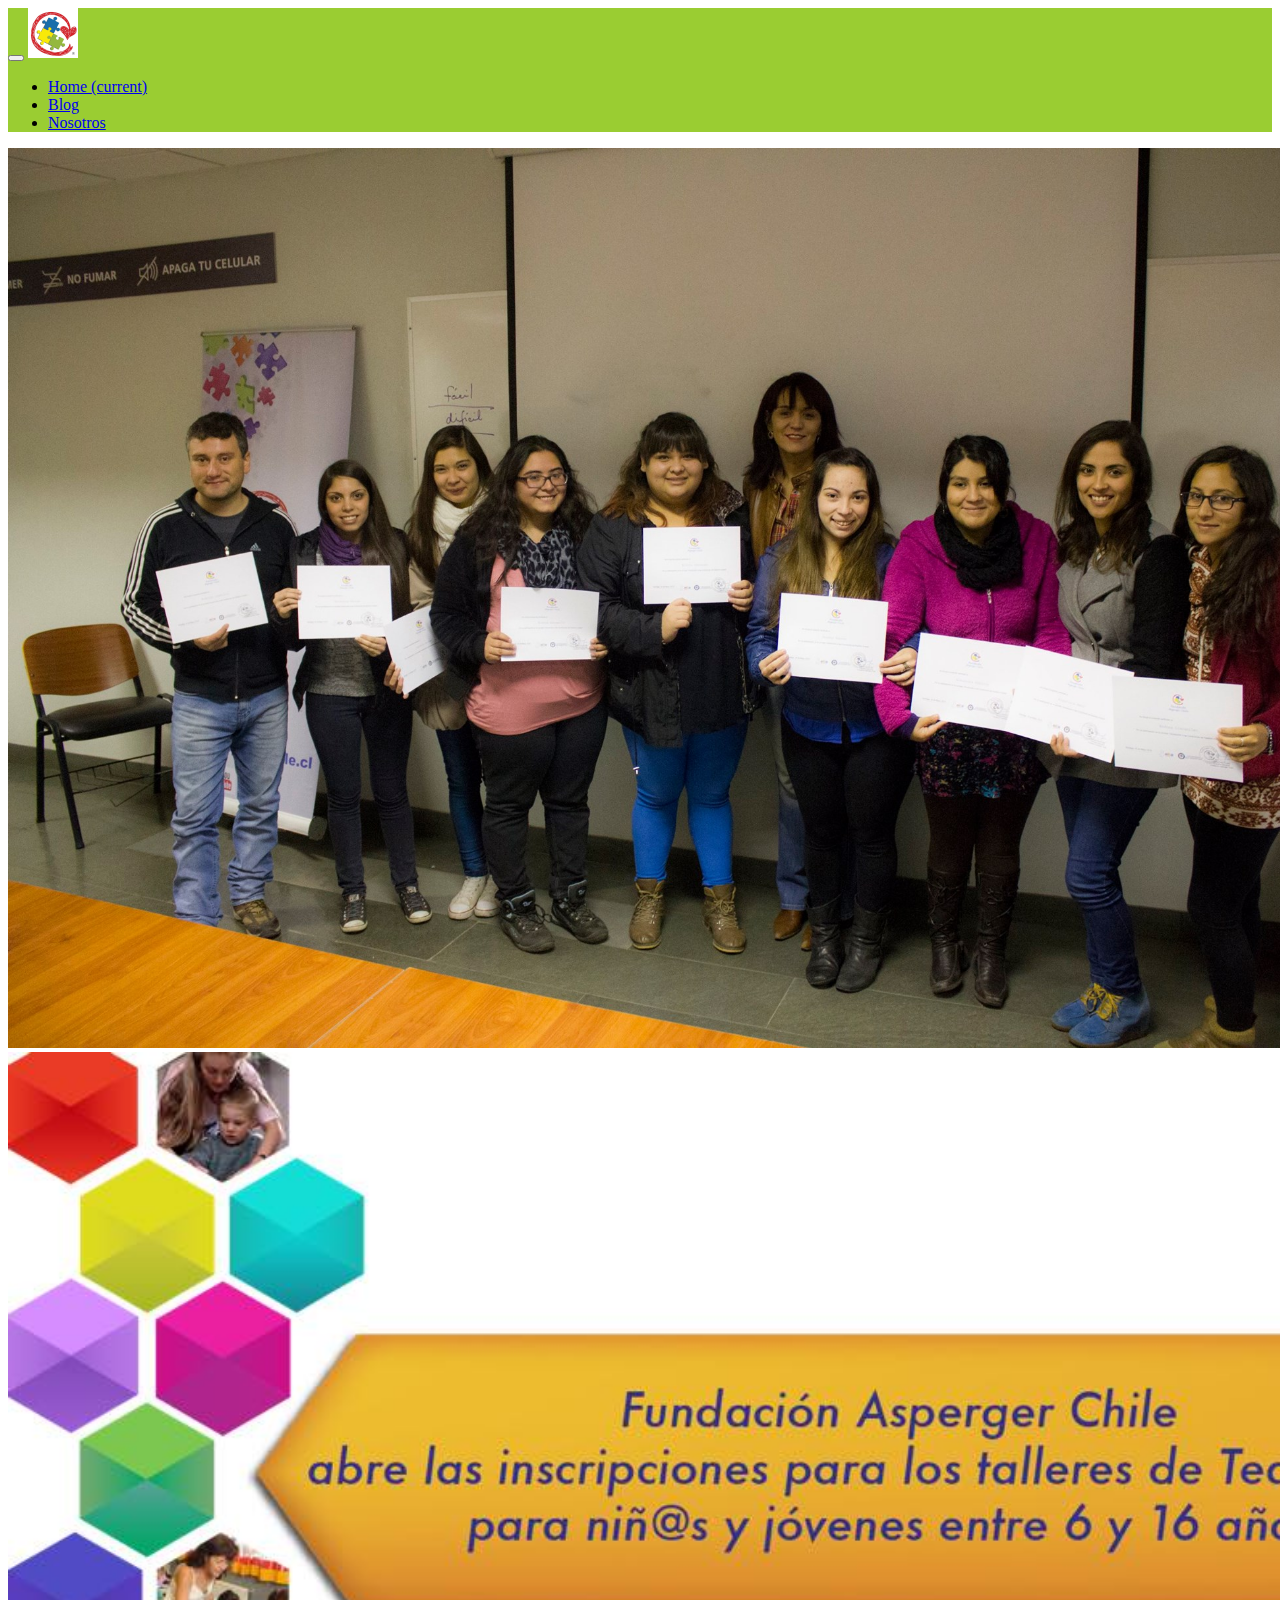
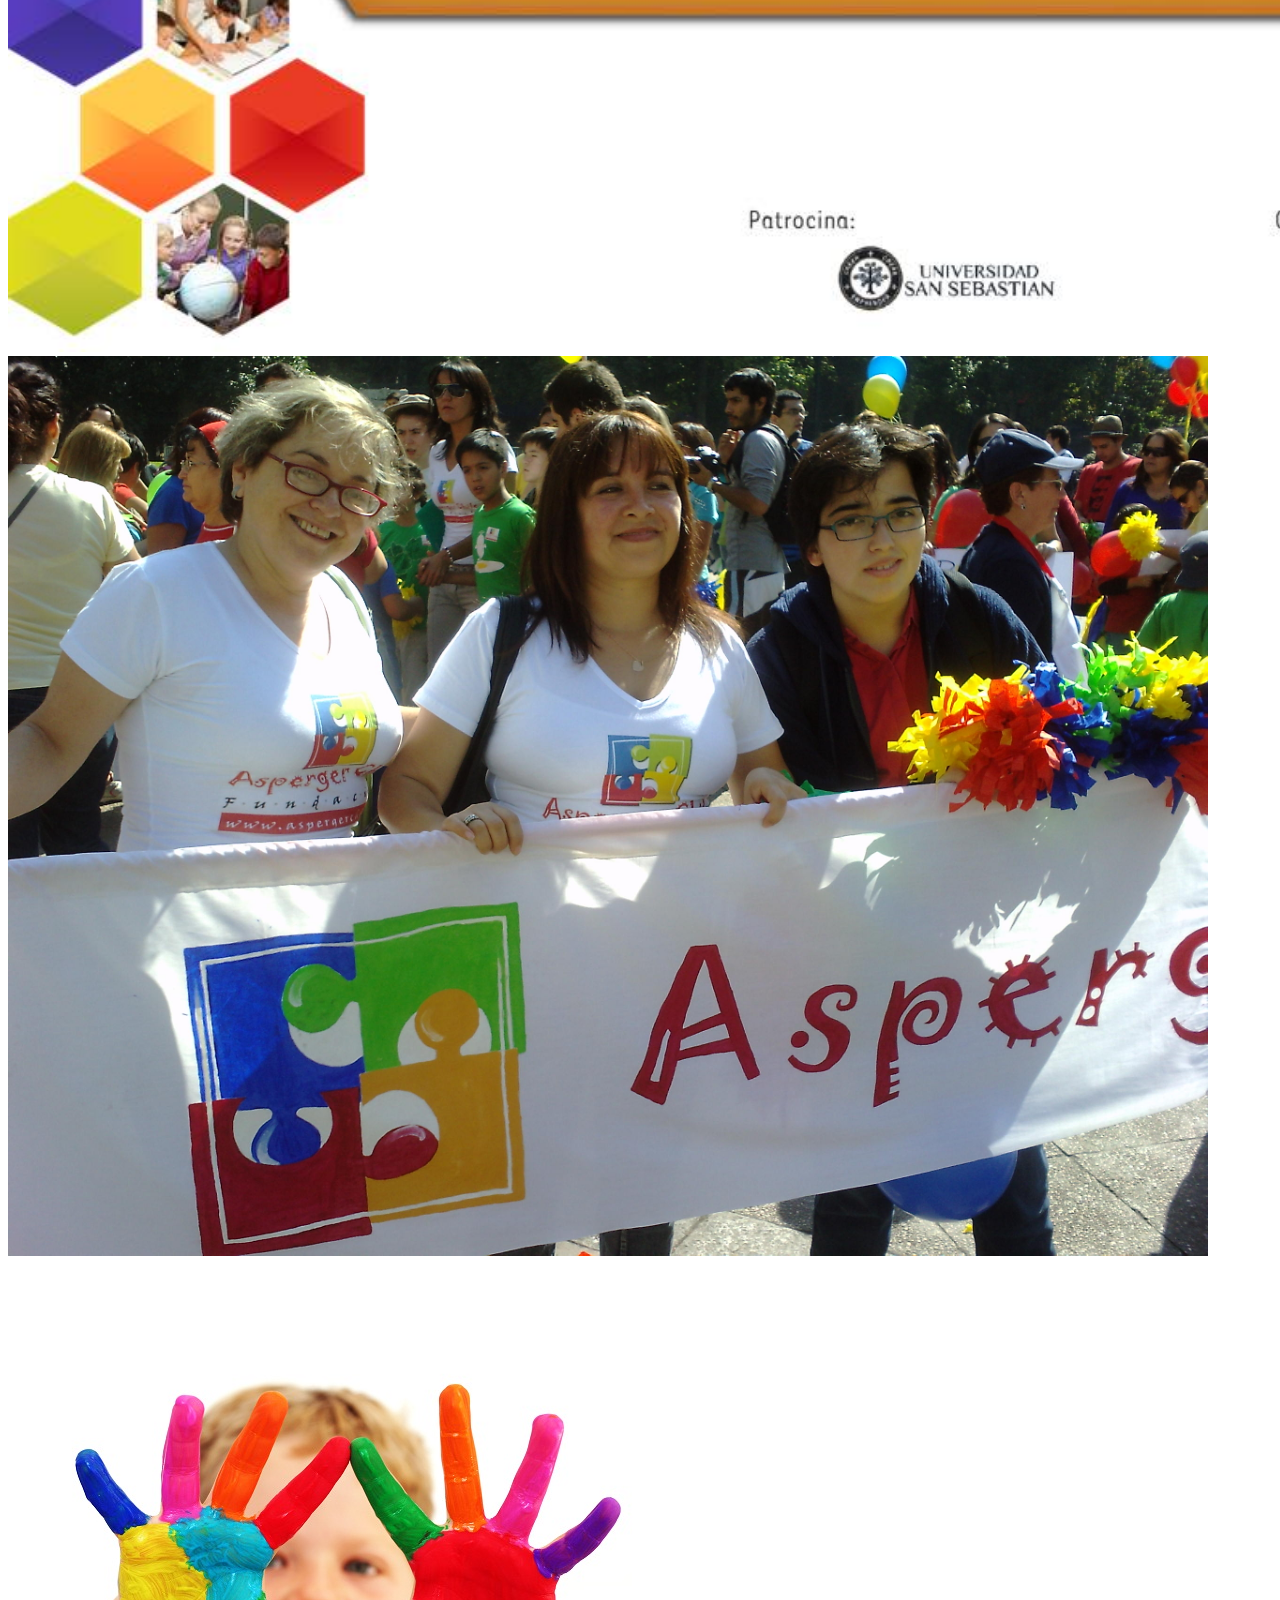
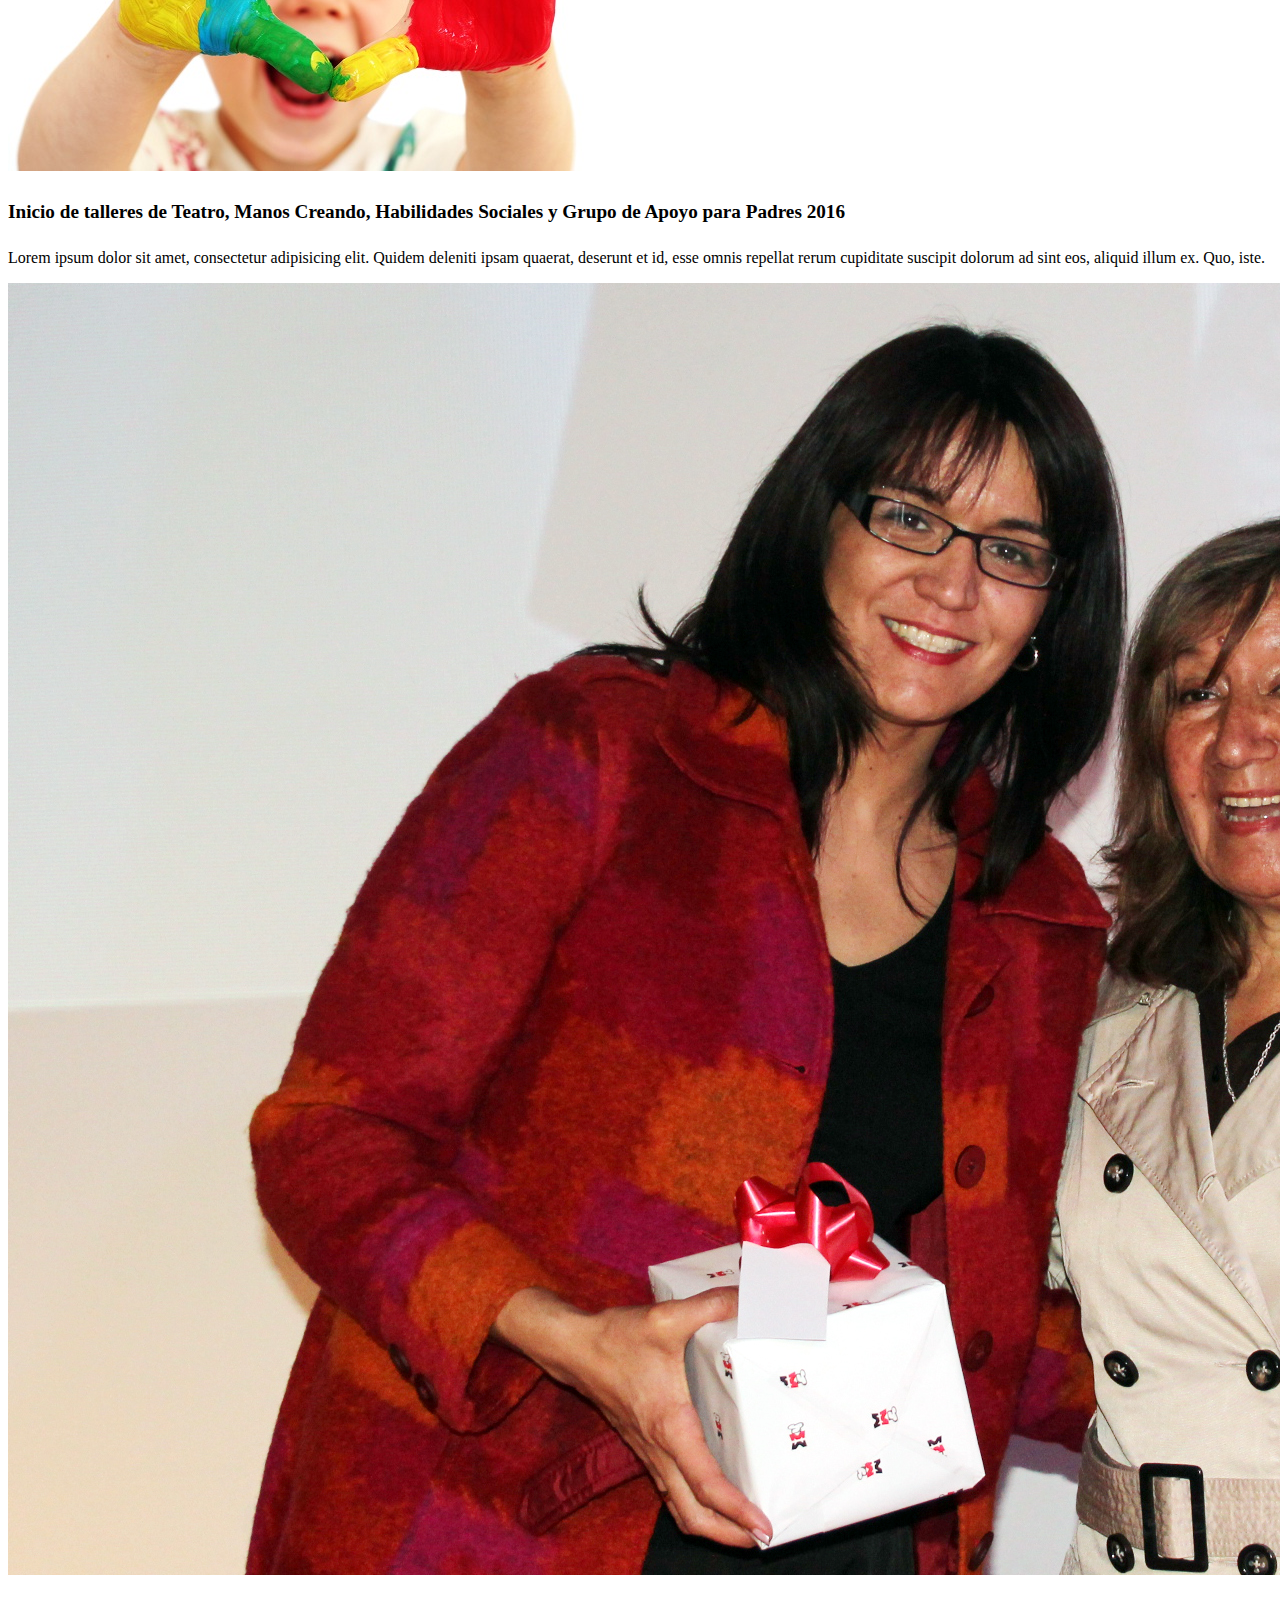
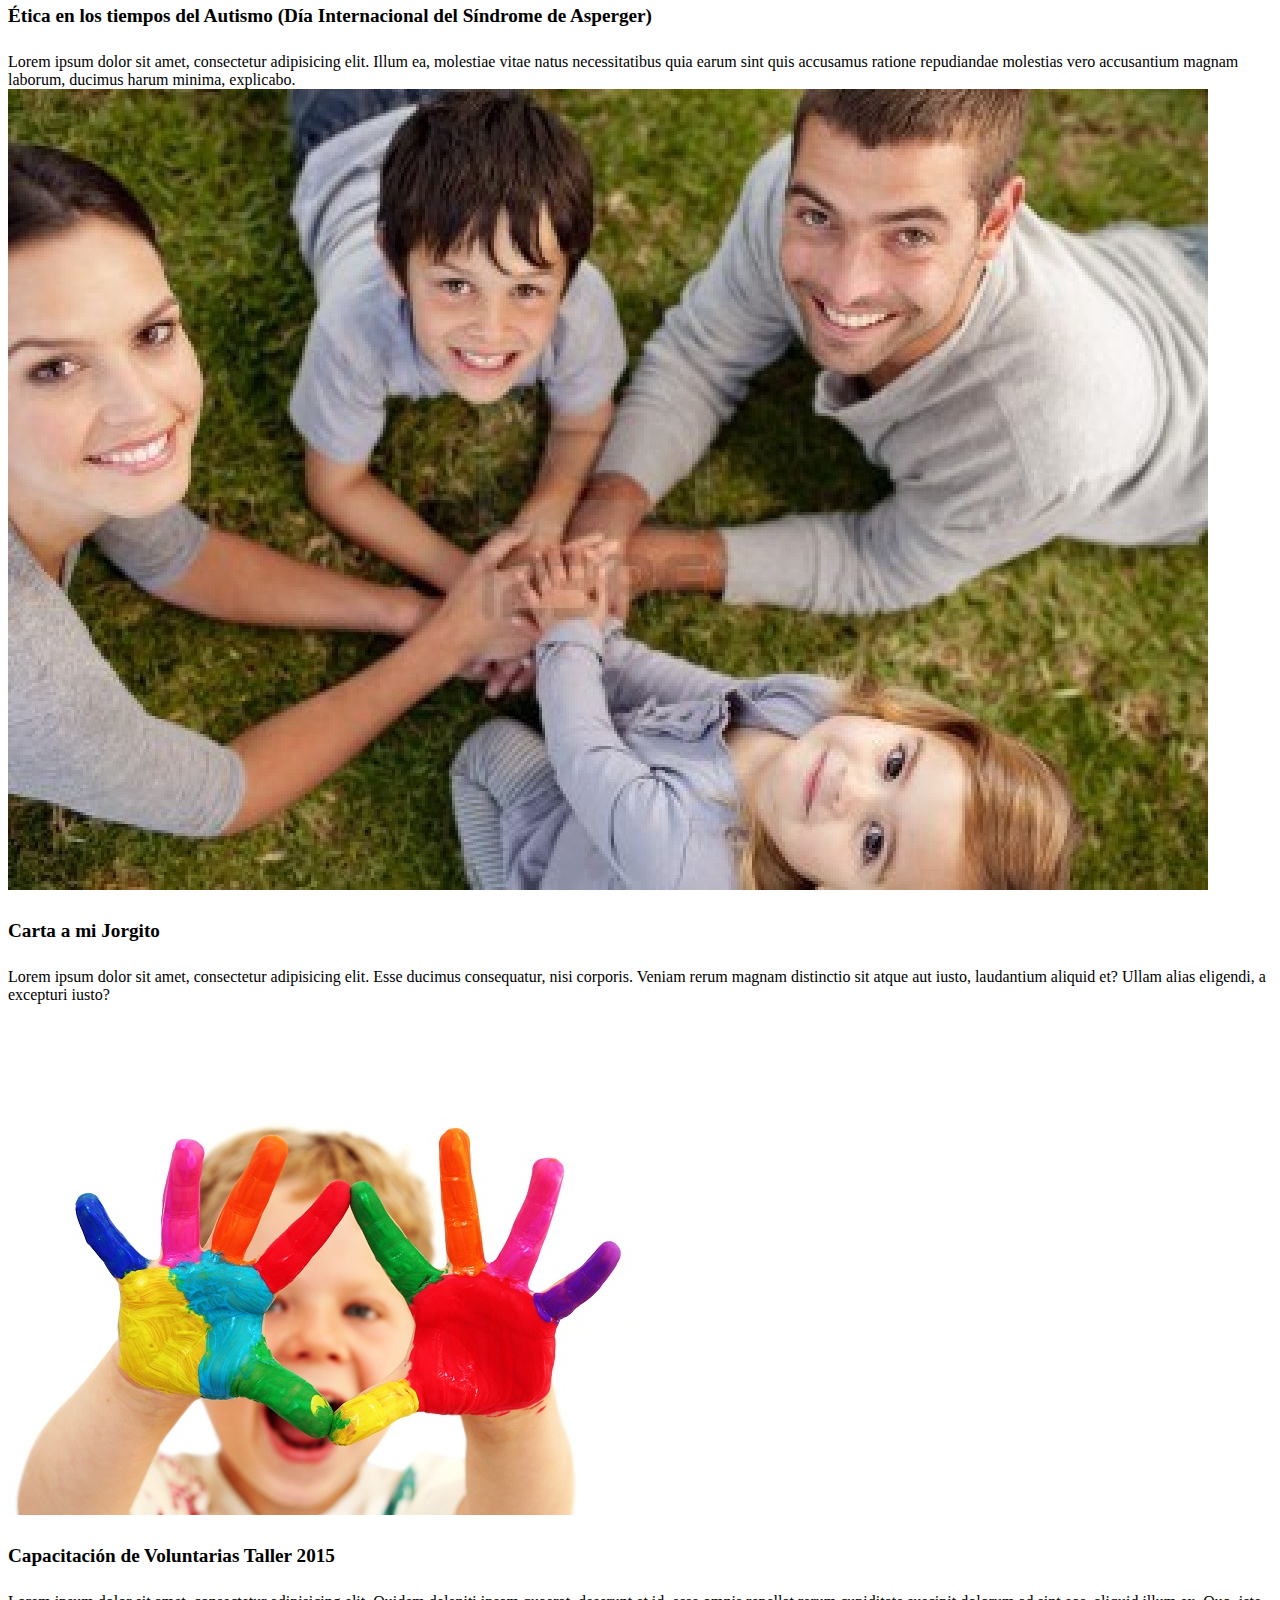
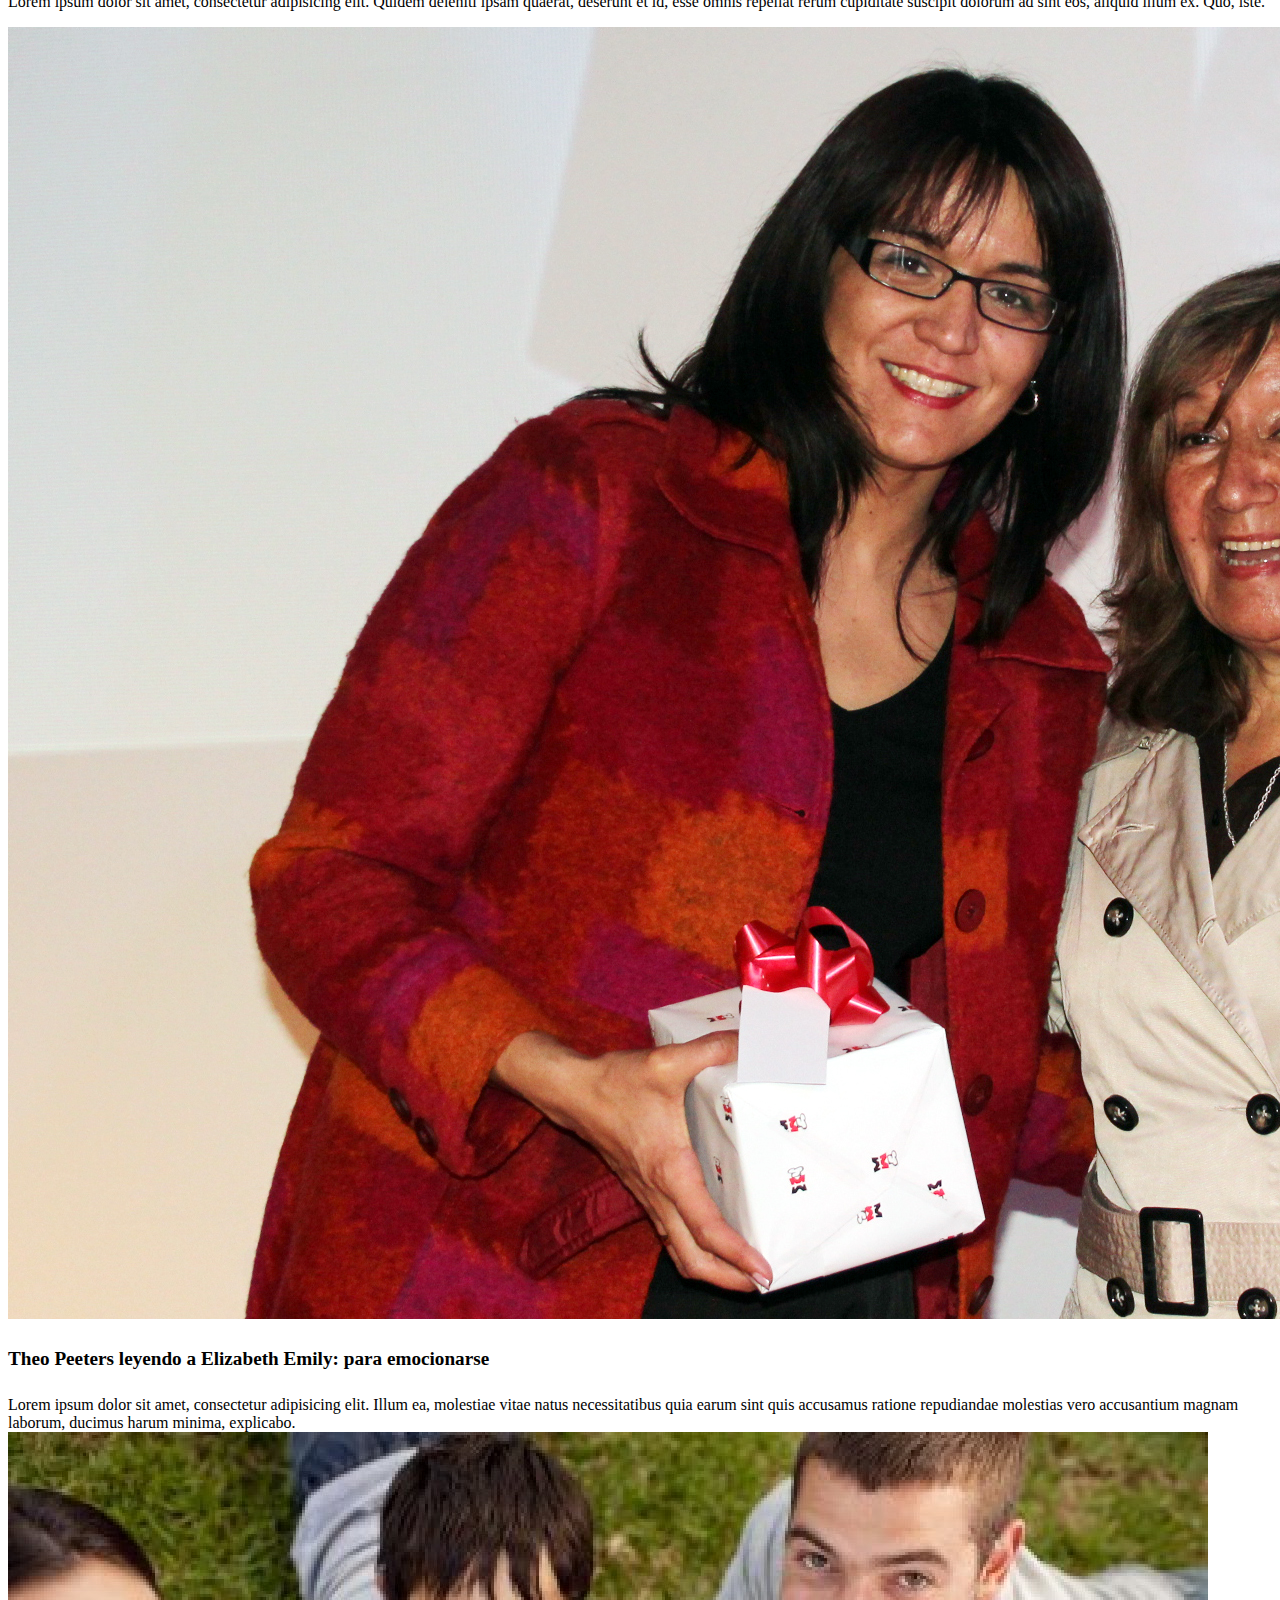
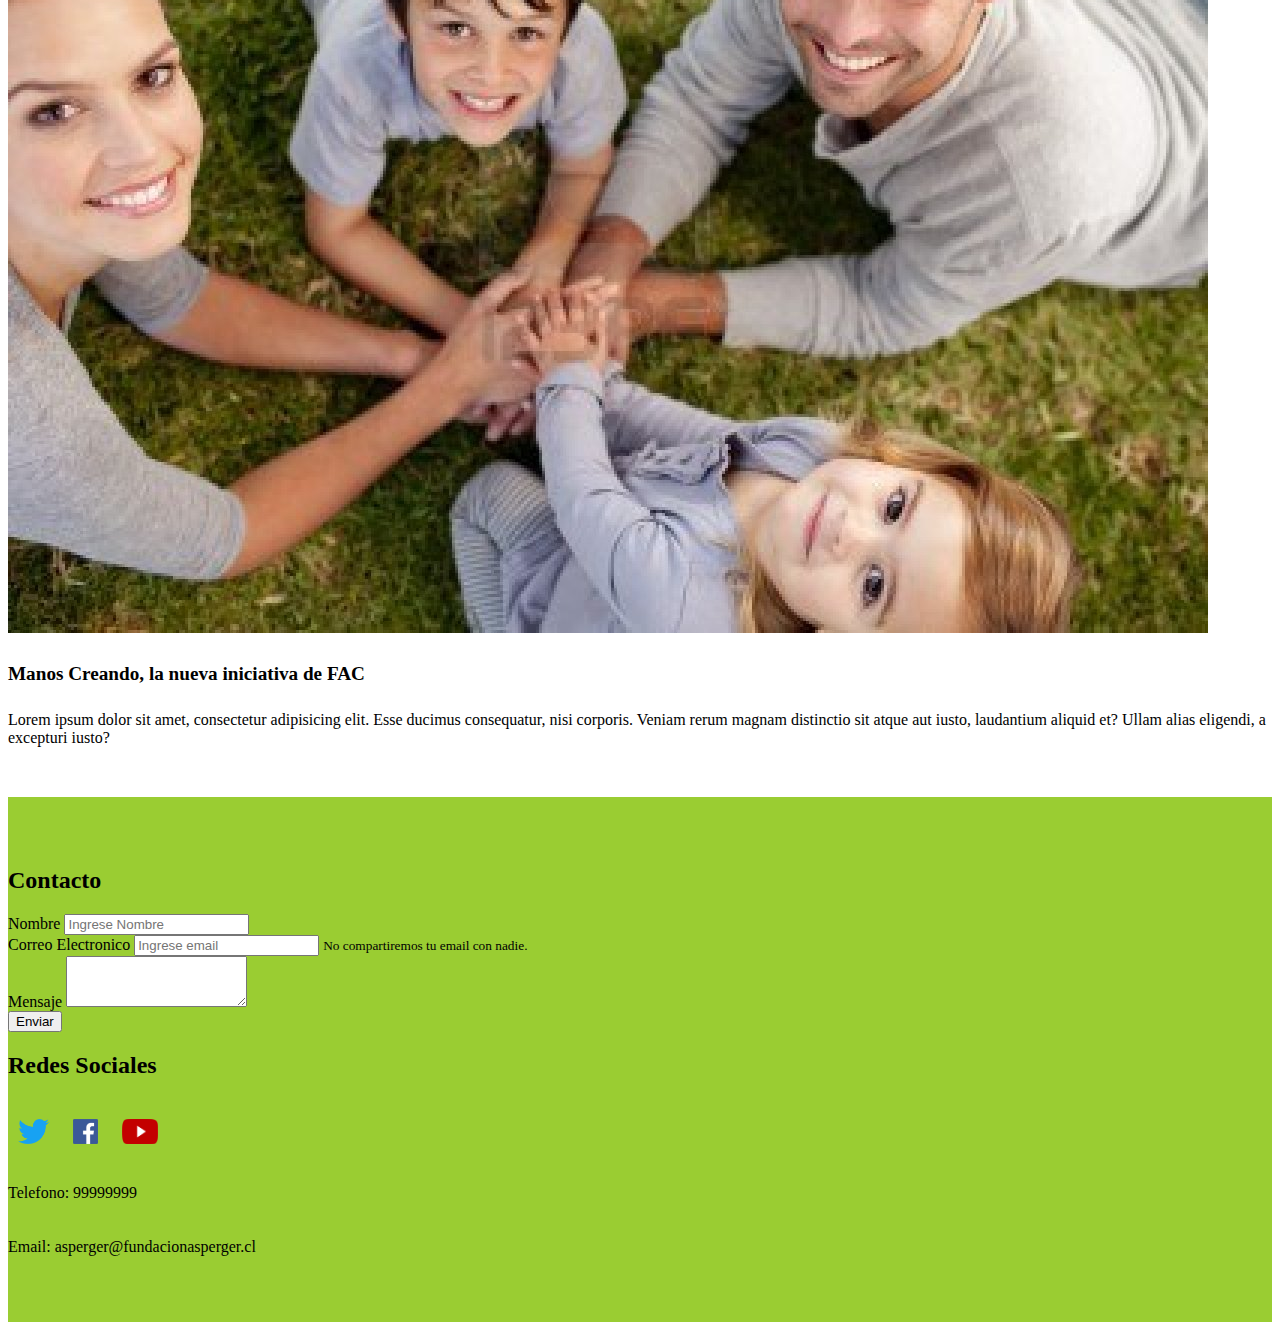
<file: index.html>
<!DOCTYPE html>
<html>
<head>
	<meta charset="utf-8">
	<meta http-equiv="X-UA-Compatible" content="IE=edge">
	<meta name="viewport" content="width=device-width, initial-scale=1.0">
	<title>Fundacion Asperger Chile</title>
	<link rel="stylesheet" href="https://maxcdn.bootstrapcdn.com/bootstrap/4.0.0-beta.3/css/bootstrap.min.css" integrity="sha384-Zug+QiDoJOrZ5t4lssLdxGhVrurbmBWopoEl+M6BdEfwnCJZtKxi1KgxUyJq13dy" crossorigin="anonymous">
	<link rel="stylesheet" href="css/style.css">
</head>
<body>
	<header>
		<nav class="navbar fixed-top navbar-expand-lg navbar-light">
			<button class="navbar-toggler" type="button" data-toggle="collapse" data-target="#navbarNav" aria-controls="navbarNav" aria-expanded="false" aria-label="Toggle navigation">
				<span class="navbar-toggler-icon"></span>
			</button>

			 <a class="navbar-brand offset-1" href="index.html"><img class="logo" src="images/logo.jpg" alt="logo"></a>

			<div class="collapse navbar-collapse" id="navbarNav">
				<ul class="navbar-nav">
					<li class="nav-item active">
						<a class="nav-link" href="index.html">Home <span class="sr-only">(current)</span></a>
					</li>
					<li class="nav-item">
						<a class="nav-link" href="blog.html">Blog</a>
					</li>
					<li class="nav-item">
						<a class="nav-link" href="nosotros.html">Nosotros</a>
					</li>
				</ul>
			</div>
		</nav>

		<div id="carouselExampleSlidesOnly" class="carousel slide" data-ride="carousel">
            <div class="carousel-inner">
                <div class="carousel-item active">
                  <img class="d-block w-100" src="images/asperger1.jpg" alt="First slide">
                </div>
                <div class="carousel-item">
                  <img class="d-block w-100" src="images/asperger2.jpg" alt="Second slide">
                </div>
                <div class="carousel-item">
                  <img class="d-block w-100" src="images/asperger3.jpg" alt="third slide">
                </div>
            </div>
        </div>         
    </div>  	
	</header>

	<section>
		<div class="container thumb">
			<div class="row fila">
				<div class="col-md-4">
					<a href="blog.html"><img class="img-thumbnail" src="images/niño-pintando.jpg" alt=""></a>
					<h2>Inicio de talleres de Teatro, Manos Creando, Habilidades Sociales y Grupo de Apoyo para Padres 2016</h2>
					<p>Lorem ipsum dolor sit amet, consectetur adipisicing elit. Quidem deleniti ipsam quaerat, deserunt et id, esse omnis repellat rerum cupiditate suscipit dolorum ad sint eos, aliquid illum ex. Quo, iste.</p>
				</div>
				<div class="col-md-4">
					<a href="blog.html"><img class="img-thumbnail" src="images/CongresoEducEspecial.jpg" alt=""></a>
					<h2>Ética en los tiempos del Autismo (Día Internacional del Síndrome de Asperger)</h2>
					Lorem ipsum dolor sit amet, consectetur adipisicing elit. Illum ea, molestiae vitae natus necessitatibus quia earum sint quis accusamus ratione repudiandae molestias vero accusantium magnam laborum, ducimus harum minima, explicabo.
				</div>
				<div class="col-md-4">
					<a href="blog.html"><img class="img-thumbnail" src="images/padres-e-hijos-en-jardin.jpg" alt=""></a>
					<h2>Carta a mi Jorgito</h2>
					Lorem ipsum dolor sit amet, consectetur adipisicing elit. Esse ducimus consequatur, nisi corporis. Veniam rerum magnam distinctio sit atque aut iusto, laudantium aliquid et? Ullam alias eligendi, a excepturi iusto?
				</div>
			</div>
			<div class="row fila2">
				<div class="col-md-4">
					<a href="blog.html"><img class="img-thumbnail" src="images/niño-pintando.jpg" alt=""></a>
					<h2>Capacitación de Voluntarias Taller 2015</h2>
					<p>Lorem ipsum dolor sit amet, consectetur adipisicing elit. Quidem deleniti ipsam quaerat, deserunt et id, esse omnis repellat rerum cupiditate suscipit dolorum ad sint eos, aliquid illum ex. Quo, iste.</p>
				</div>
				<div class="col-md-4">
					<a href="blog.html"><img class="img-thumbnail" src="images/CongresoEducEspecial.jpg" alt=""></a>
					<h2>Theo Peeters leyendo a Elizabeth Emily: para emocionarse</h2>
					Lorem ipsum dolor sit amet, consectetur adipisicing elit. Illum ea, molestiae vitae natus necessitatibus quia earum sint quis accusamus ratione repudiandae molestias vero accusantium magnam laborum, ducimus harum minima, explicabo.
				</div>
				<div class="col-md-4">
					<a href="blog.html"><img class="img-thumbnail" src="images/padres-e-hijos-en-jardin.jpg" alt=""></a>
					<h2>Manos Creando, la nueva iniciativa de FAC</h2>
					Lorem ipsum dolor sit amet, consectetur adipisicing elit. Esse ducimus consequatur, nisi corporis. Veniam rerum magnam distinctio sit atque aut iusto, laudantium aliquid et? Ullam alias eligendi, a excepturi iusto?
				</div>
			</div>
		</div>
	</section>

	<footer>
		<div class="container-fluid foot">
			<div class="container">
				<div class="row">
					<div class="col-md-6">
						<h2>Contacto</h2>
						<form>
							<div class="form-group">
								<label for="exampleInputText">Nombre</label>
								<input type="text" class="form-control" id="exampleInputText" aria-describedby="nameHelp" placeholder="Ingrese Nombre">
							</div>
							<div class="form-group">
								<label for="exampleInputEmail1">Correo Electronico</label>
								<input type="email" class="form-control" id="exampleInputEmail1" aria-describedby="emailHelp" placeholder="Ingrese email">
								<small id="emailHelp" class="form-text text-muted">No compartiremos tu email con nadie.</small>
							</div>
							<div class="form-group">
								<label for="exampleTextarea">Mensaje</label>
								<textarea class="form-control" id="exampleTextarea" rows="3"></textarea>
							</div>
							<button type="submit" class="btn btn-primary">Enviar</button>
						</form>
					</div>
					<div class="col-md-6 social">
						<h2>Redes Sociales</h2>
						<a href="https://twitter.com/Aspergerchile_F"><img src="images/Twitter_Bird.png" alt=""></a>
						<a href="https://www.facebook.com/pages/Fundacion-Asperger-Chile/116320555087515"><img src="images/facebook.png" alt=""></a>
						<a href="https://www.youtube.com/channel/UCv927I1W_spt4eVdrYUSlqw"><img src="images/Youtube-boton.png" alt=""></a>
						<p>Telefono: 99999999</p>
						<p>Email: asperger@fundacionasperger.cl</p>
					</div>
				</div>
			</div>	
		</div>
	</footer>


	<script src="https://code.jquery.com/jquery-3.2.1.slim.min.js" integrity="sha384-KJ3o2DKtIkvYIK3UENzmM7KCkRr/rE9/Qpg6aAZGJwFDMVNA/GpGFF93hXpG5KkN" crossorigin="anonymous"></script>
	<script src="https://cdnjs.cloudflare.com/ajax/libs/popper.js/1.12.9/umd/popper.min.js" integrity="sha384-ApNbgh9B+Y1QKtv3Rn7W3mgPxhU9K/ScQsAP7hUibX39j7fakFPskvXusvfa0b4Q" crossorigin="anonymous"></script>
	<script src="https://maxcdn.bootstrapcdn.com/bootstrap/4.0.0-beta.3/js/bootstrap.min.js" integrity="sha384-a5N7Y/aK3qNeh15eJKGWxsqtnX/wWdSZSKp+81YjTmS15nvnvxKHuzaWwXHDli+4" crossorigin="anonymous"></script>
</body>
</html>
</file>
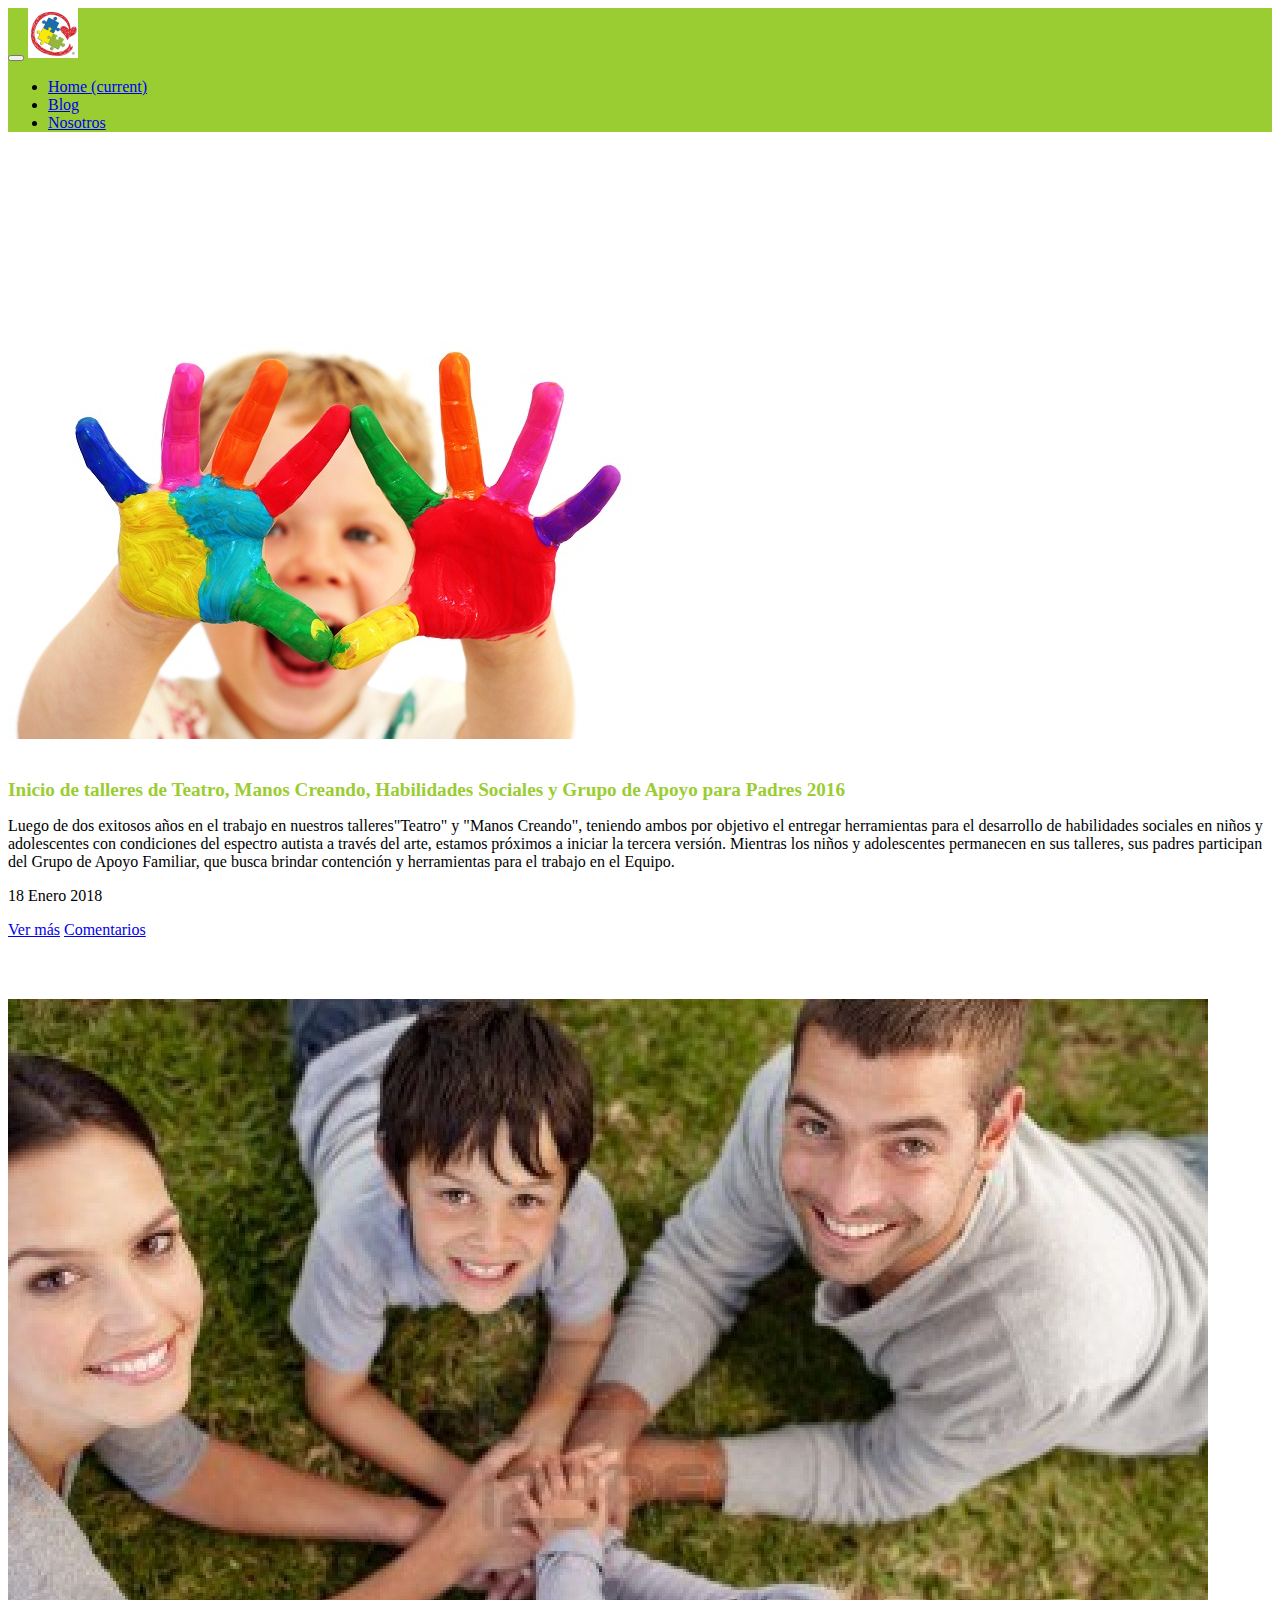
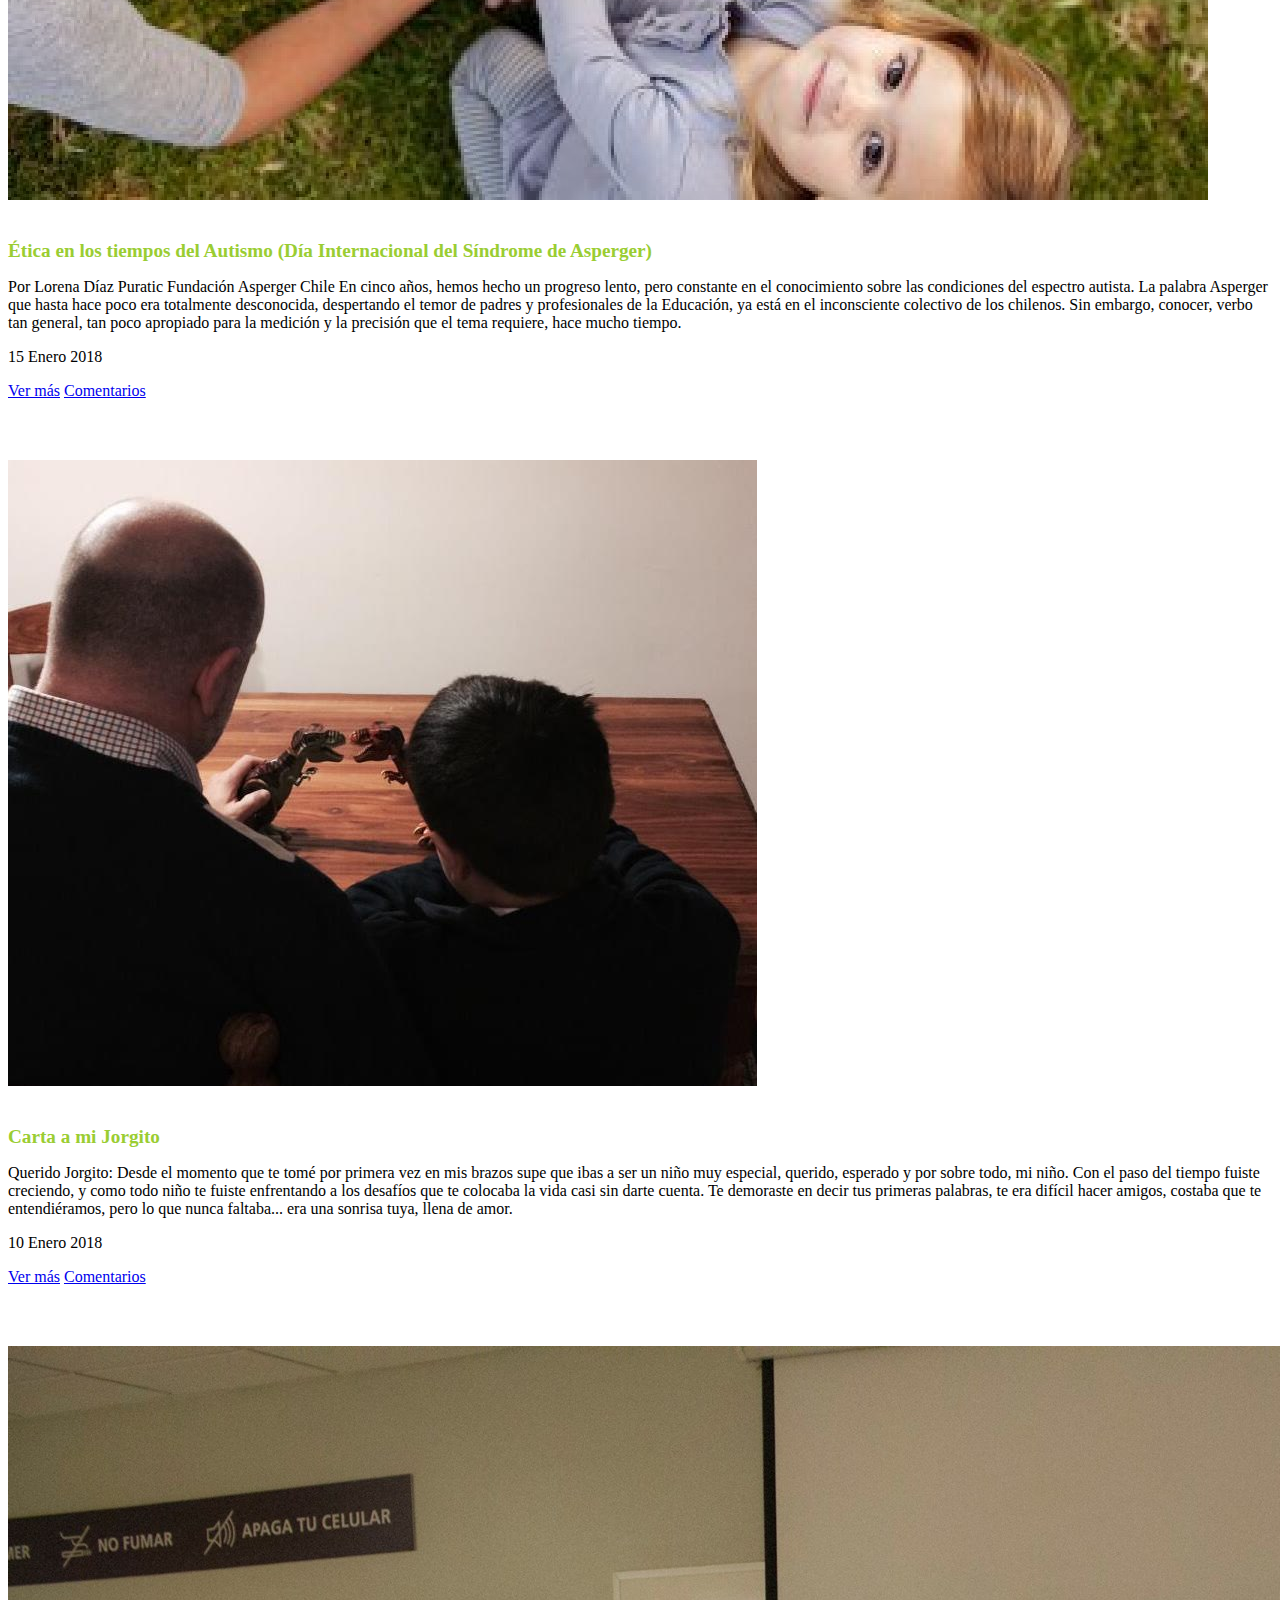
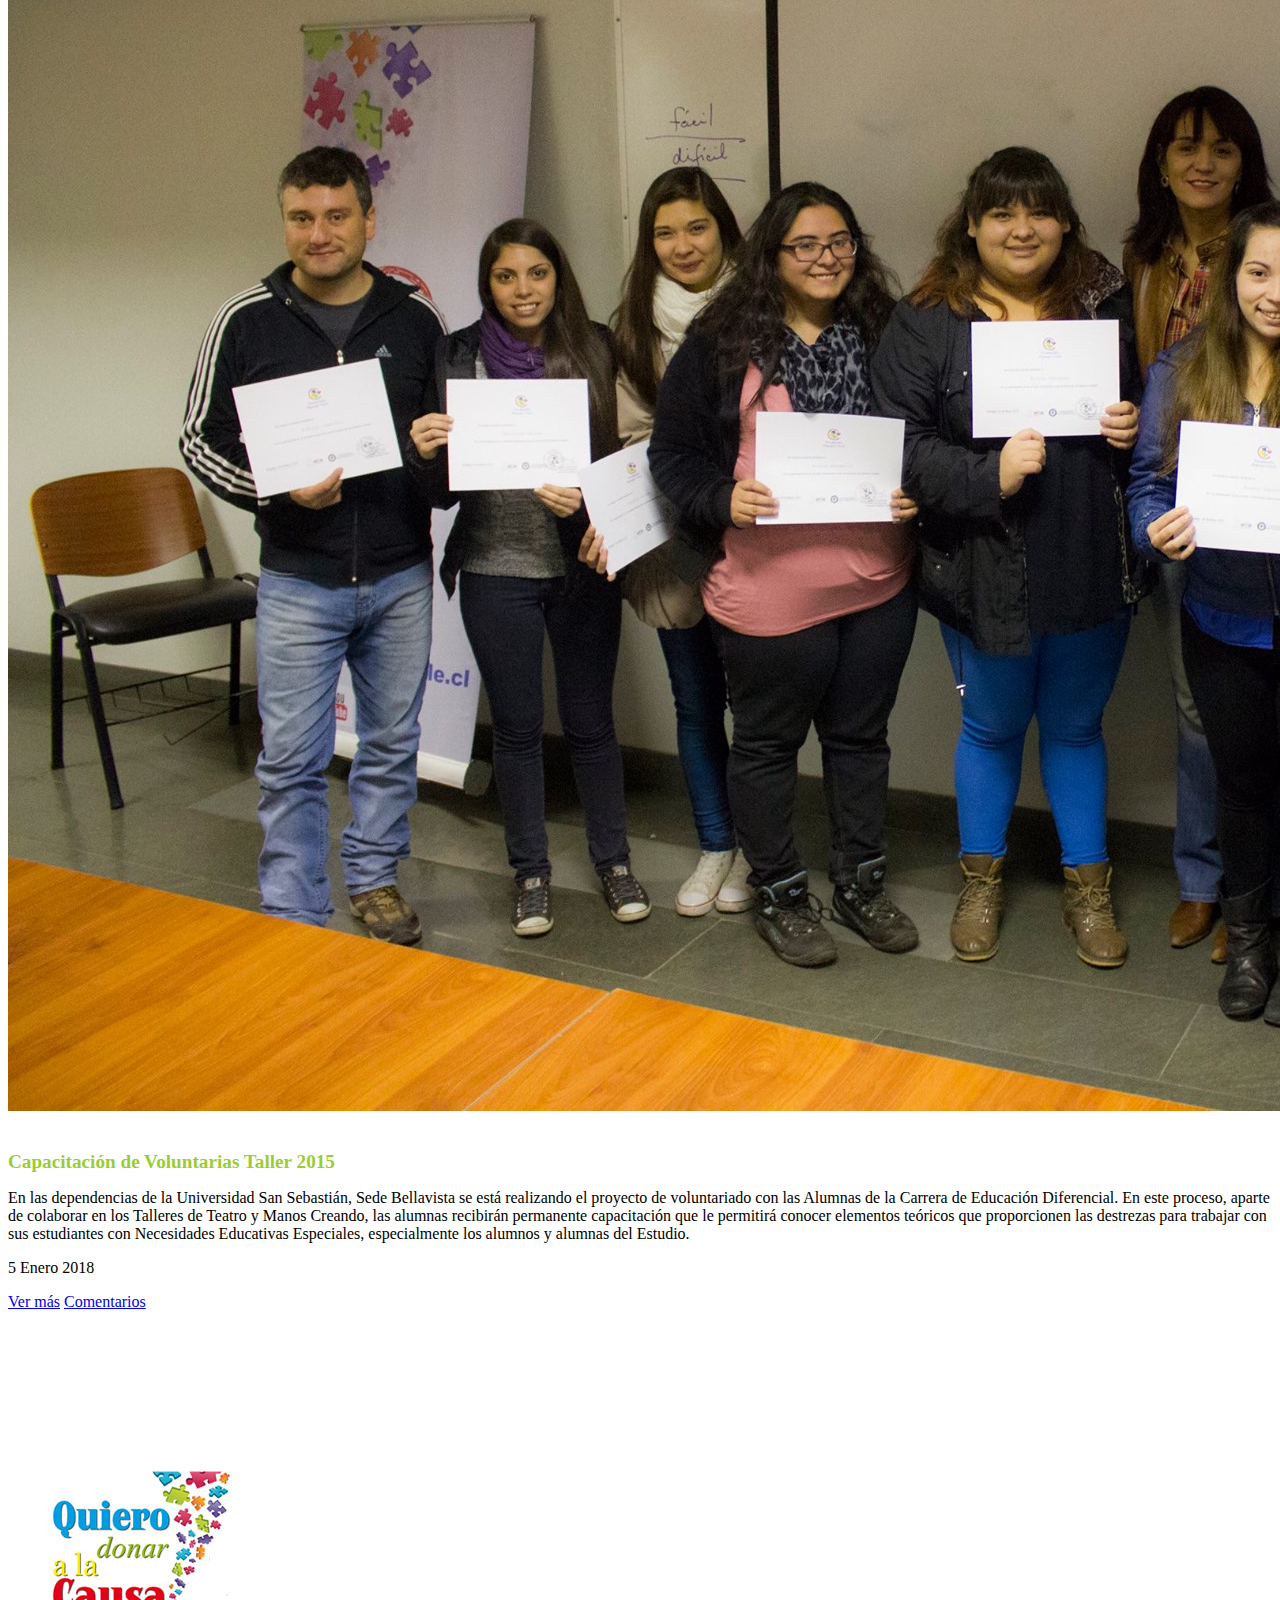
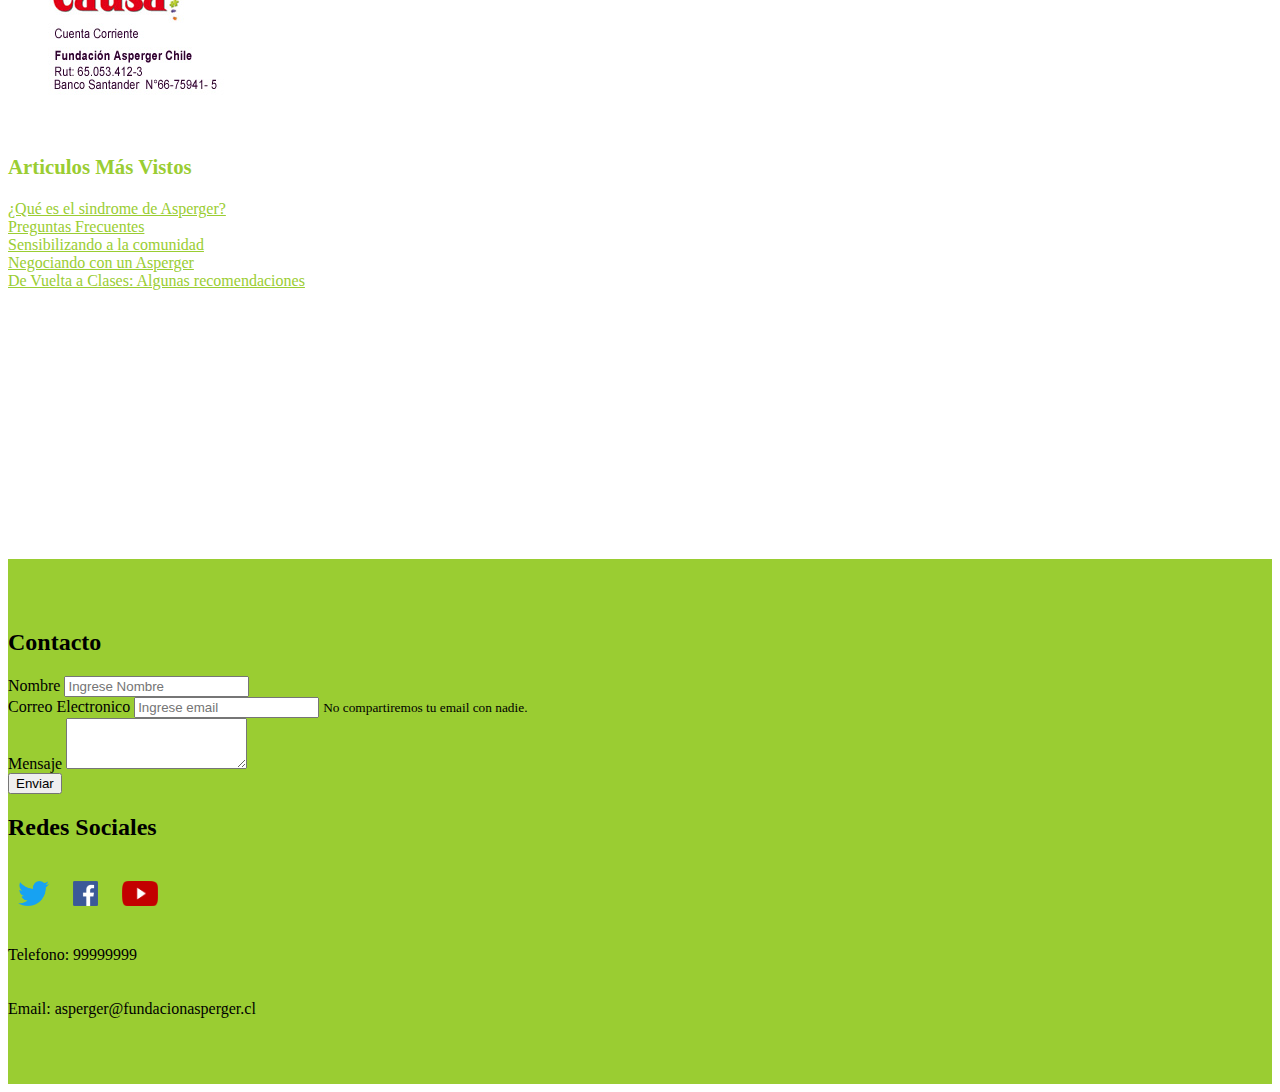
<file: blog.html>
<!DOCTYPE html>
<html>
<head>
	<meta charset="utf-8">
	<meta http-equiv="X-UA-Compatible" content="IE=edge">
	<meta name="viewport" content="width=device-width, initial-scale=1.0">
	<title>Fundacion Asperger Chile</title>
	<link rel="stylesheet" href="https://maxcdn.bootstrapcdn.com/bootstrap/4.0.0-beta.3/css/bootstrap.min.css" integrity="sha384-Zug+QiDoJOrZ5t4lssLdxGhVrurbmBWopoEl+M6BdEfwnCJZtKxi1KgxUyJq13dy" crossorigin="anonymous">
	<link rel="stylesheet" href="css/style.css">
</head>
<body>
	<header>
		<nav class="navbar fixed-top navbar-expand-lg navbar-light">
			<button class="navbar-toggler" type="button" data-toggle="collapse" data-target="#navbarNav" aria-controls="navbarNav" aria-expanded="false" aria-label="Toggle navigation">
				<span class="navbar-toggler-icon"></span>
			</button>

			<a class="navbar-brand offset-1" href="index.html"><img class="logo" src="images/logo.jpg" alt="logo"></a>

			<div class="collapse navbar-collapse" id="navbarNav">
				<ul class="navbar-nav">
					<li class="nav-item">
						<a class="nav-link" href="index.html">Home <span class="sr-only">(current)</span></a>
					</li>
					<li class="nav-item active">
						<a class="nav-link" href="blog.html">Blog</a>
					</li>
					<li class="nav-item">
						<a class="nav-link" href="nosotros.html">Nosotros</a>
					</li>
				</ul>
			</div>
		</nav>
	</header>

	<section>
		<div class="container">
			<div class="row">
				<div class="col-md-8 blog">
					<div class="noticia">
						<img class="img-thumbnail" src="images/niño-pintando.jpg" alt="">
						<h2>Inicio de talleres de Teatro, Manos Creando, Habilidades Sociales y Grupo de Apoyo para Padres 2016</h2>
						<p>Luego de dos exitosos años en el trabajo en nuestros talleres"Teatro" y "Manos Creando", teniendo ambos por objetivo el entregar herramientas para el desarrollo de  habilidades sociales en niños y adolescentes con condiciones del espectro autista a través del arte, estamos próximos a iniciar la tercera versión. Mientras los niños y adolescentes permanecen en sus talleres, sus padres participan del Grupo de Apoyo Familiar, que busca brindar contención y herramientas para el trabajo en el Equipo.</p>
						<p>18 Enero 2018</p>
						<a href="#">Ver más</a>
						<a class="float-right" href="#">Comentarios</a>
					</div>
					<div class="noticia">
						<img class="img-thumbnail" src="images/padres-e-hijos-en-jardin.jpg" alt="">
						<h2>Ética en los tiempos del Autismo (Día Internacional del Síndrome de Asperger)</h2>
						<p>Por Lorena Díaz Puratic Fundación Asperger Chile En cinco años, hemos hecho un progreso lento, pero constante en el conocimiento sobre las condiciones del espectro autista. La palabra Asperger que hasta hace poco era totalmente desconocida, despertando el temor de padres y profesionales de la Educación, ya está en el inconsciente colectivo de los chilenos. Sin embargo, conocer, verbo tan general, tan poco apropiado para la medición y la precisión que el tema requiere, hace mucho tiempo.</p>
						<p>15 Enero 2018</p>
						<a href="#">Ver más</a>
						<a class="float-right" href="#">Comentarios</a>
					</div>
					<div class="noticia">
						<img class="img-thumbnail" src="images/Jorges.jpg" alt="">
						<h2>Carta a mi Jorgito</h2>
						<p>Querido Jorgito: Desde el momento que te tomé por primera vez en mis brazos supe que ibas a ser un niño muy especial, querido, esperado y por sobre todo,  mi niño. Con el paso del tiempo fuiste creciendo, y como todo niño te fuiste enfrentando a los desafíos que te colocaba la vida casi sin darte cuenta. Te demoraste en decir tus primeras palabras, te era difícil hacer amigos, costaba que te entendiéramos, pero lo que nunca faltaba... era una sonrisa tuya, llena de amor.</p>
						<p>10 Enero 2018</p>
						<a href="#">Ver más</a>
						<a class="float-right" href="#">Comentarios</a>
					</div>
					<div class="noticia">
						<img class="img-thumbnail" src="images/grupo.jpg" alt="">
						<h2>Capacitación de Voluntarias Taller 2015</h2>
						<p>En las dependencias de la Universidad San Sebastián, Sede Bellavista se está realizando el proyecto de voluntariado con las Alumnas de la Carrera de Educación Diferencial. En este proceso, aparte de colaborar en los Talleres de Teatro y Manos Creando, las alumnas recibirán permanente capacitación que le permitirá conocer elementos teóricos que proporcionen las destrezas para trabajar con sus estudiantes con Necesidades Educativas Especiales, especialmente los alumnos y alumnas del Estudio.</p>
						<p>5 Enero 2018</p>
						<a href="#">Ver más</a>
						<a class="float-right" href="#">Comentarios</a>
					</div>
				</div>
				<div class="col-md-4 side navbar-fixed-top">
					<div>
						<img src="images/donar.jpg" alt="">
					</div>
					<div>
						<h3>Articulos Más Vistos</h3>
						<a href="#">¿Qué es el sindrome de Asperger?</a><br>
						<a href="#">Preguntas Frecuentes</a><br>
						<a href="#">Sensibilizando a la comunidad</a><br>
						<a href="#">Negociando con un Asperger</a><br>
						<a href="#">De Vuelta a Clases: Algunas recomendaciones</a>
					</div>
					<div class="youtube">
						<iframe width="300" height="215" src="https://www.youtube.com/embed/YU9WF_juFhk?rel=0" frameborder="0" allow="autoplay; encrypted-media" allowfullscreen></iframe>
					</div>
				</div>
			</div>
		</div>
	</section>

	<footer>
		<div class="container-fluid foot">
			<div class="container">
				<div class="row">
					<div class="col-md-6">
						<h2>Contacto</h2>
						<form>
							<div class="form-group">
								<label for="exampleInputText">Nombre</label>
								<input type="text" class="form-control" id="exampleInputText" aria-describedby="nameHelp" placeholder="Ingrese Nombre">
							</div>
							<div class="form-group">
								<label for="exampleInputEmail1">Correo Electronico</label>
								<input type="email" class="form-control" id="exampleInputEmail1" aria-describedby="emailHelp" placeholder="Ingrese email">
								<small id="emailHelp" class="form-text text-muted">No compartiremos tu email con nadie.</small>
							</div>
							<div class="form-group">
								<label for="exampleTextarea">Mensaje</label>
								<textarea class="form-control" id="exampleTextarea" rows="3"></textarea>
							</div>
							<button type="submit" class="btn btn-primary">Enviar</button>
						</form>
					</div>
					<div class="col-md-6 social">
						<h2>Redes Sociales</h2>
						<a href="https://twitter.com/Aspergerchile_F"><img src="images/Twitter_Bird.png" alt=""></a>
						<a href="https://www.facebook.com/pages/Fundacion-Asperger-Chile/116320555087515"><img src="images/facebook.png" alt=""></a>
						<a href="https://www.youtube.com/channel/UCv927I1W_spt4eVdrYUSlqw"><img src="images/Youtube-boton.png" alt=""></a>
						<p>Telefono: 99999999</p>
						<p>Email: asperger@fundacionasperger.cl</p>
					</div>
				</div>
			</div>	
		</div>
	</footer>


	<script src="https://code.jquery.com/jquery-3.2.1.slim.min.js" integrity="sha384-KJ3o2DKtIkvYIK3UENzmM7KCkRr/rE9/Qpg6aAZGJwFDMVNA/GpGFF93hXpG5KkN" crossorigin="anonymous"></script>
	<script src="https://cdnjs.cloudflare.com/ajax/libs/popper.js/1.12.9/umd/popper.min.js" integrity="sha384-ApNbgh9B+Y1QKtv3Rn7W3mgPxhU9K/ScQsAP7hUibX39j7fakFPskvXusvfa0b4Q" crossorigin="anonymous"></script>
	<script src="https://maxcdn.bootstrapcdn.com/bootstrap/4.0.0-beta.3/js/bootstrap.min.js" integrity="sha384-a5N7Y/aK3qNeh15eJKGWxsqtnX/wWdSZSKp+81YjTmS15nvnvxKHuzaWwXHDli+4" crossorigin="anonymous"></script>
</body>
</html>
</file>
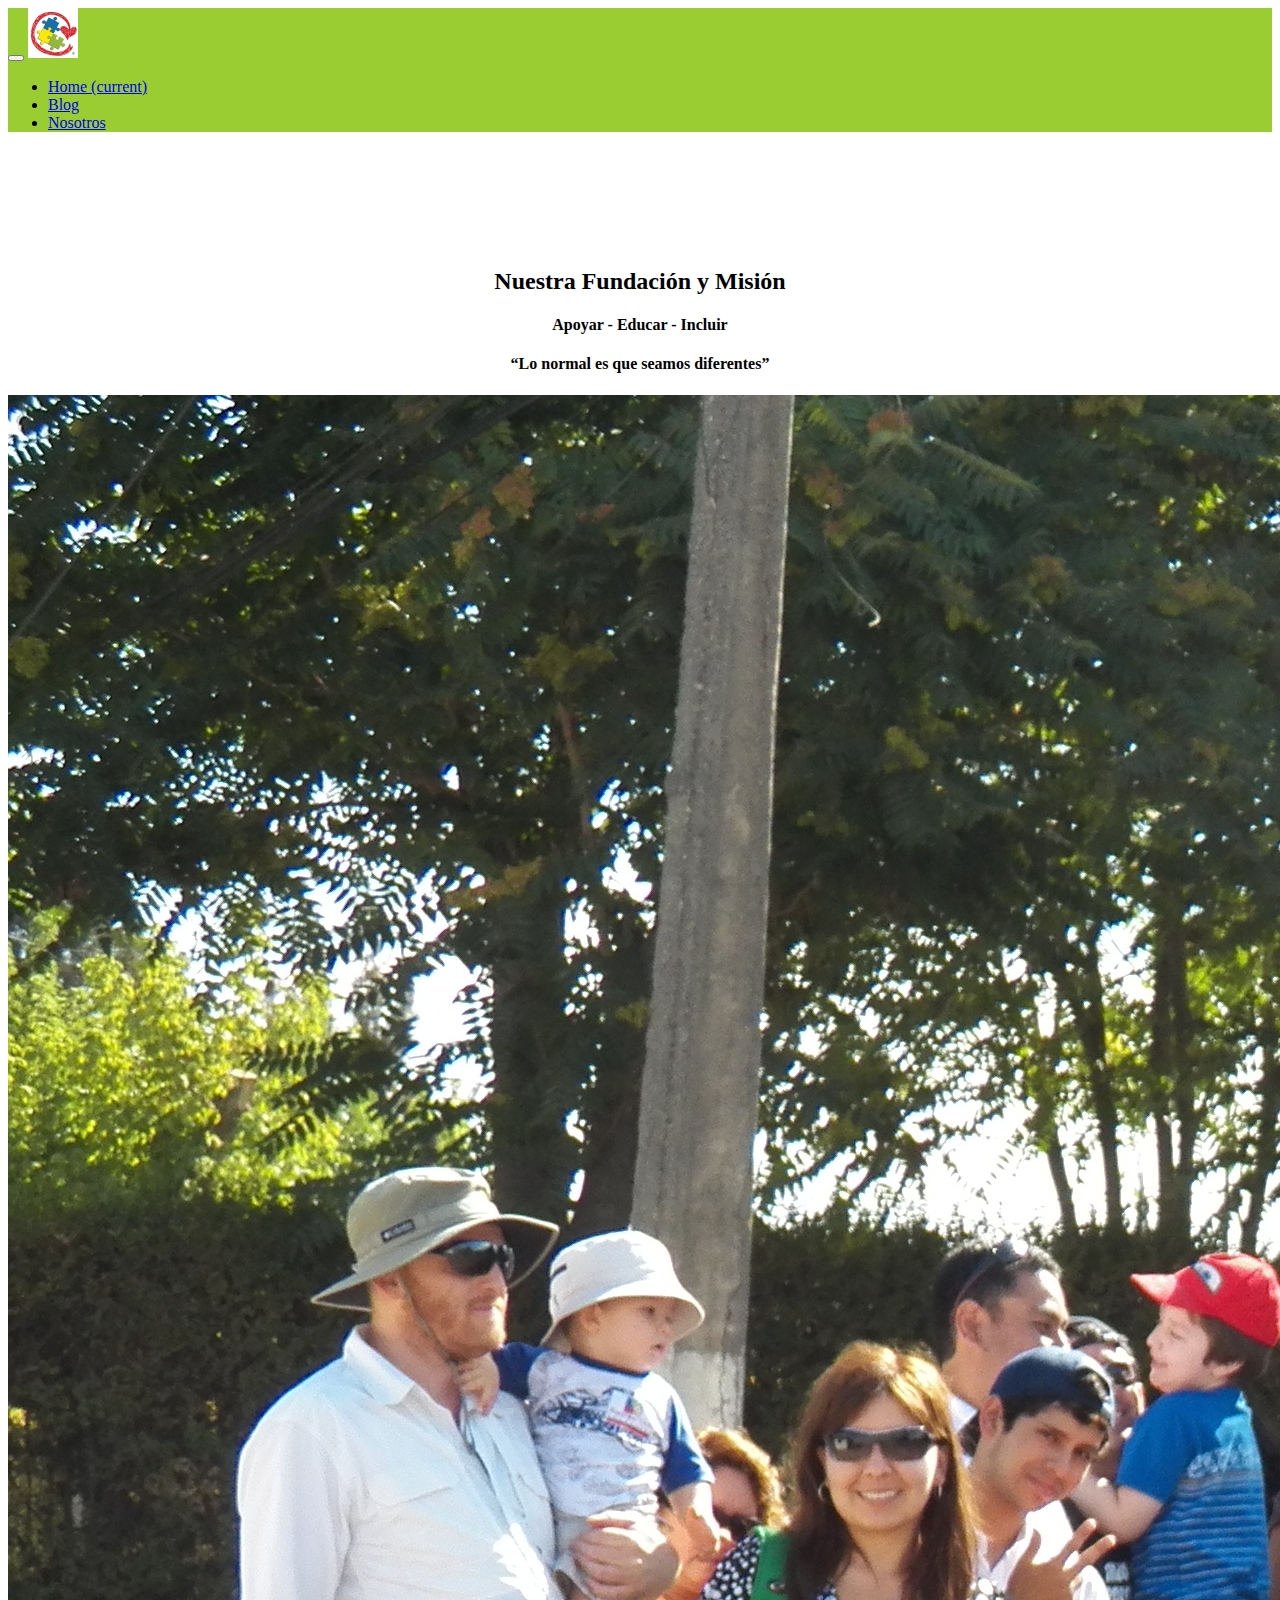
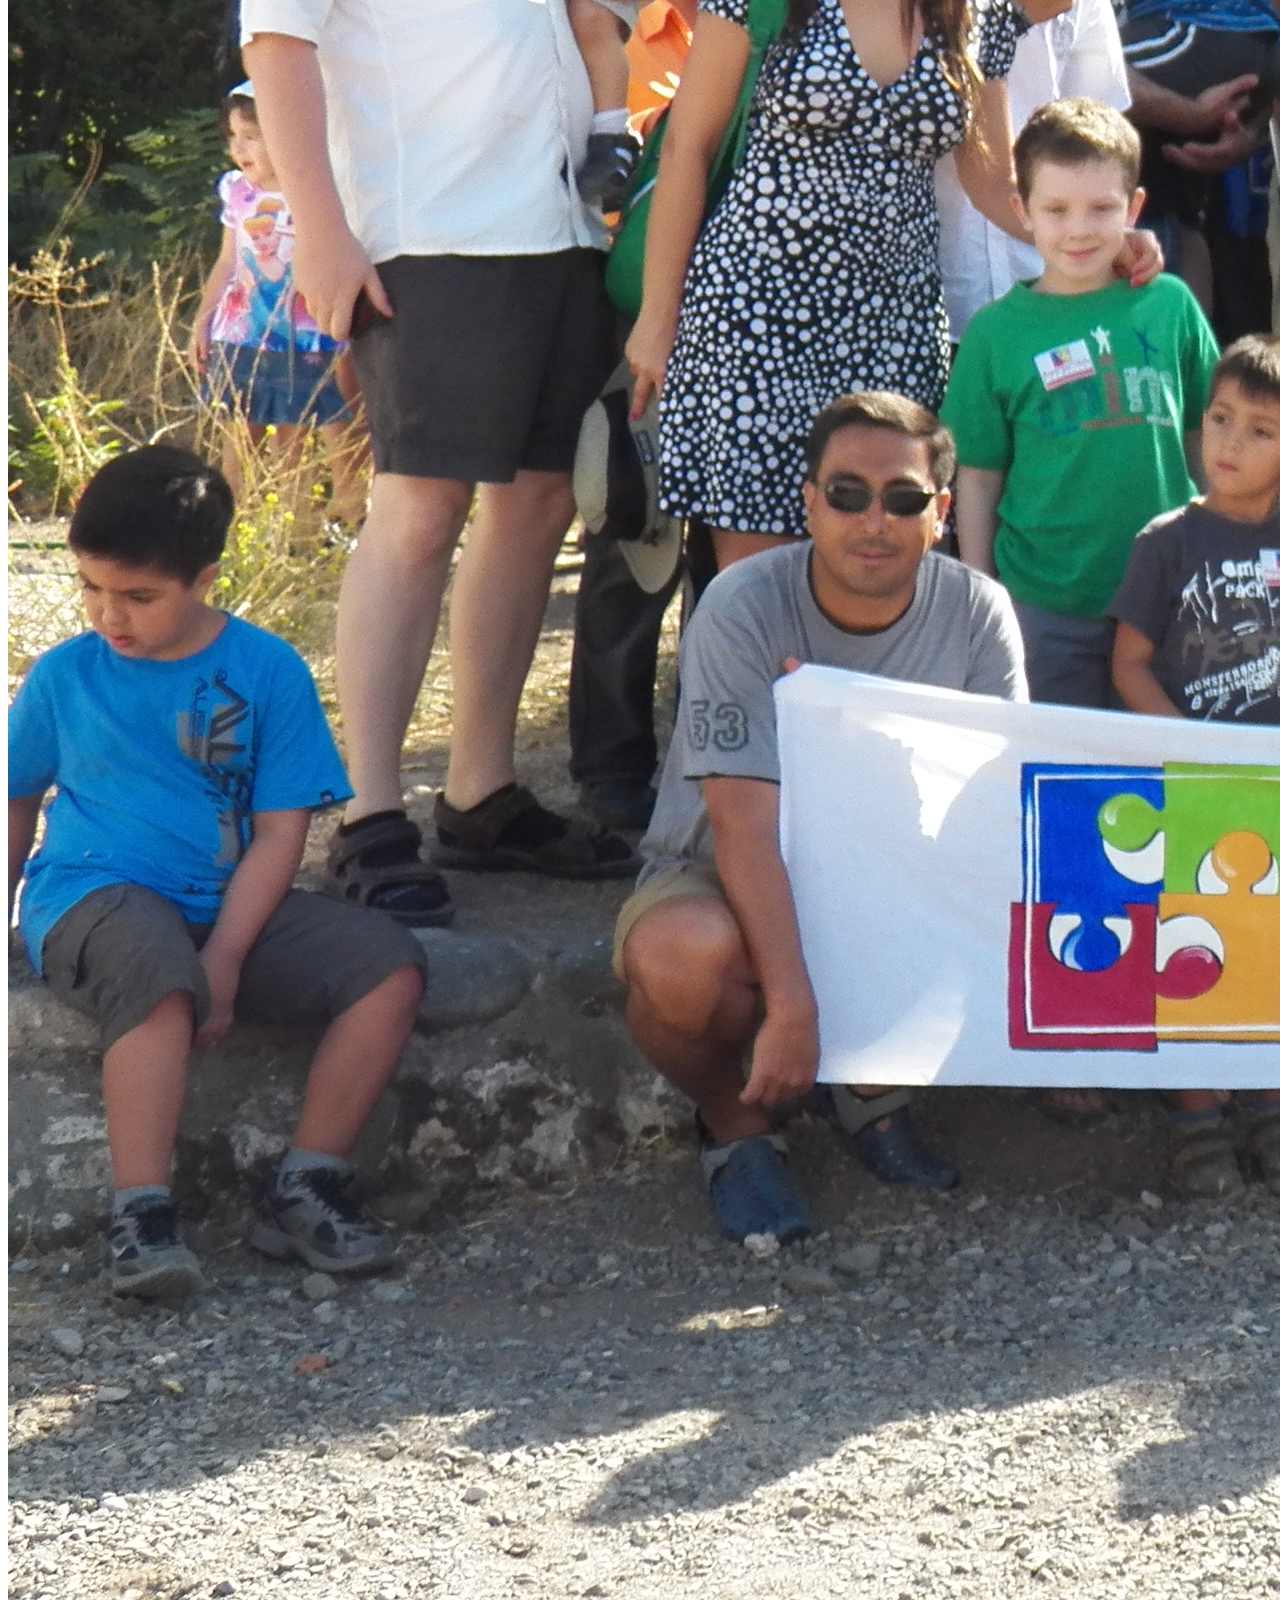
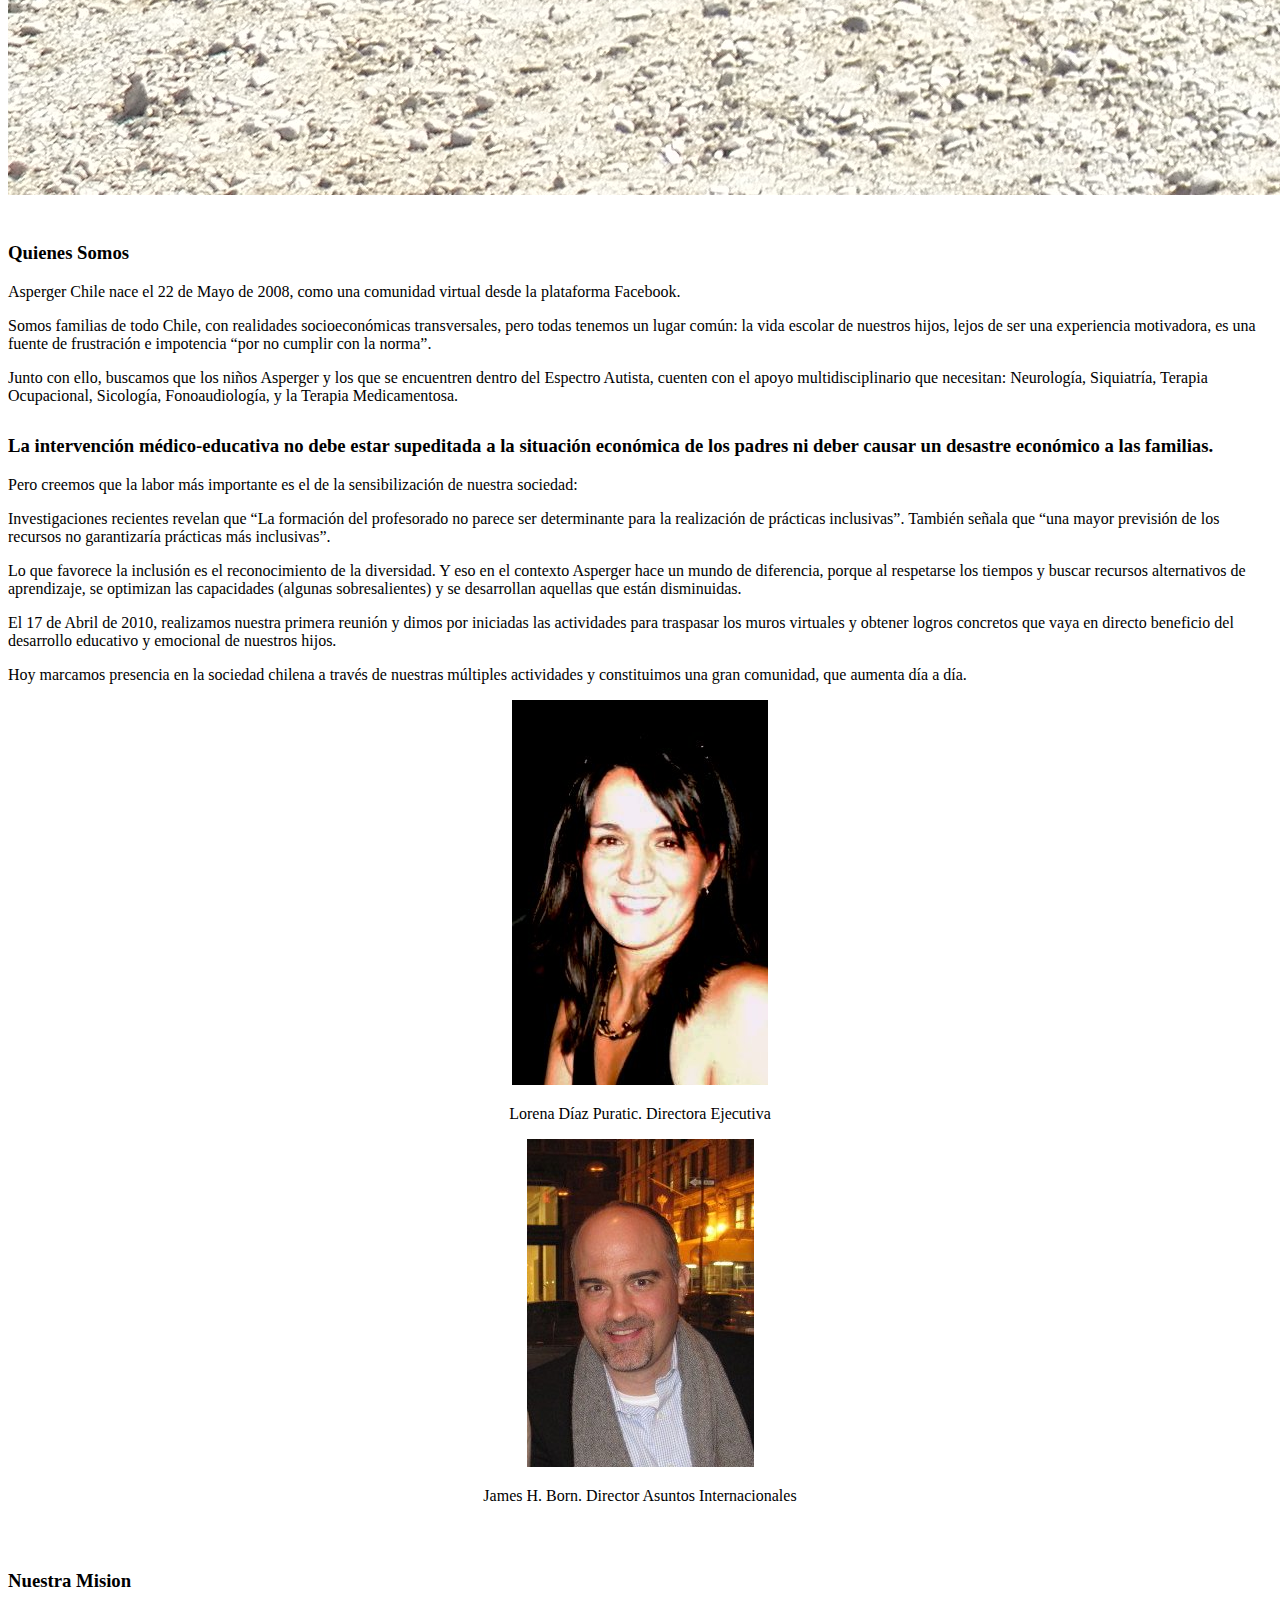
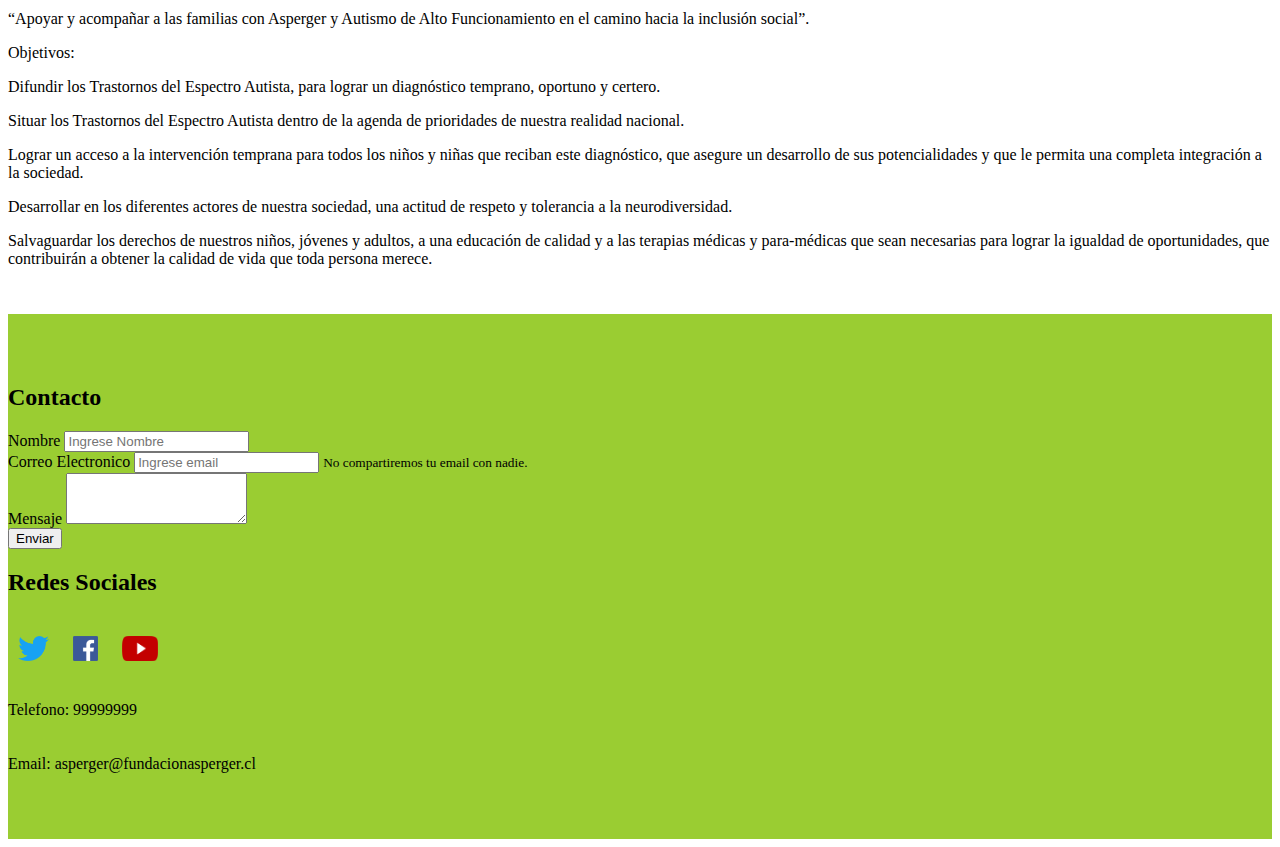
<file: nosotros.html>
<!DOCTYPE html>
<html>
<head>
	<meta charset="utf-8">
	<meta http-equiv="X-UA-Compatible" content="IE=edge">
	<meta name="viewport" content="width=device-width, initial-scale=1.0">
	<title>Fundacion Asperger Chile</title>
	<link rel="stylesheet" href="https://maxcdn.bootstrapcdn.com/bootstrap/4.0.0-beta.3/css/bootstrap.min.css" integrity="sha384-Zug+QiDoJOrZ5t4lssLdxGhVrurbmBWopoEl+M6BdEfwnCJZtKxi1KgxUyJq13dy" crossorigin="anonymous">
	<link rel="stylesheet" href="css/style.css">
</head>
<body>
	<header>
		<nav class="navbar fixed-top navbar-expand-lg navbar-light">
			<button class="navbar-toggler" type="button" data-toggle="collapse" data-target="#navbarNav" aria-controls="navbarNav" aria-expanded="false" aria-label="Toggle navigation">
				<span class="navbar-toggler-icon"></span>
			</button>

			<a class="navbar-brand offset-1" href="index.html"><img class="logo" src="images/logo.jpg" alt="logo"></a>

			<div class="collapse navbar-collapse" id="navbarNav">
				<ul class="navbar-nav">
					<li class="nav-item">
						<a class="nav-link" href="index.html">Home <span class="sr-only">(current)</span></a>
					</li>
					<li class="nav-item">
						<a class="nav-link" href="blog.html">Blog</a>
					</li>
					<li class="nav-item active">
						<a class="nav-link" href="nosotros.html">Nosotros</a>
					</li>
				</ul>
			</div>
		</nav>

	<section>
		<div class="container nosotros">
			<div class="row justify-content-center">
				<div class="nosotrosTop">
					<h2>Nuestra Fundación y Misión</h2>
					<h4>Apoyar - Educar - Incluir</h3>
					<h4>“Lo normal es que seamos diferentes”</h3>
				</div>
			</div>
				<div class="quienesSomos">
					<img class="img-thumbnail" src="images/100_0684.jpg" alt="">
					<h3>Quienes Somos</h3>
					<p>Asperger Chile nace el 22 de Mayo de 2008, como una comunidad virtual desde la plataforma Facebook.</p>
					<p>Somos familias de todo Chile, con realidades socioeconómicas transversales, pero todas tenemos un lugar común: la vida escolar de nuestros hijos, lejos de ser una experiencia motivadora, es una
	fuente de frustración e impotencia “por no cumplir con la norma”.</p>
					<p>Junto con ello, buscamos que los niños Asperger y los que se encuentren dentro del Espectro Autista, cuenten con el apoyo multidisciplinario que necesitan: Neurología, Siquiatría, Terapia Ocupacional, Sicología, Fonoaudiología, y la Terapia Medicamentosa.</p>
				</div>
				<div>
					<h3>La intervención médico-educativa no debe estar supeditada a la situación económica de los padres ni deber causar un desastre económico a las familias.</h3>
					<p>Pero creemos que la labor más importante es el de la sensibilización de nuestra sociedad:</p>
					<p>Investigaciones recientes revelan que “La formación del profesorado no parece ser determinante para la realización de prácticas inclusivas”. También señala que “una mayor previsión de los recursos no garantizaría prácticas más inclusivas”.</p>
					<p>Lo que favorece la inclusión es el reconocimiento de la diversidad. Y eso en el contexto Asperger hace un mundo de diferencia, porque al respetarse los tiempos y buscar recursos alternativos de aprendizaje, se optimizan las capacidades (algunas sobresalientes) y se desarrollan aquellas que están disminuidas.</p>
					<p>El 17 de Abril de 2010, realizamos nuestra primera reunión y dimos por iniciadas las actividades para traspasar los muros virtuales y obtener logros concretos que vaya en directo beneficio del desarrollo educativo y emocional de nuestros hijos.</p>
					<p>Hoy marcamos presencia en la sociedad chilena a través de nuestras múltiples actividades y constituimos una gran comunidad, que aumenta día a día.</p>
				</div>
			
			
			<div class="row justify-content-center nosotrosBottom">
				<div class="col-sm-6">
					<img src="images/lolocambiada.jpg" alt="">
					<p>Lorena Díaz Puratic. Directora Ejecutiva</p>
				</div>
				<div class="col-sm-6">
					<img src="images/JimDirector.jpg" alt="">
					<p>James H. Born. Director Asuntos Internacionales</p>
				</div>
			</div>

			<div class="mision">
				<h3>Nuestra Mision</h3>
				<p>“Apoyar y acompañar a las familias con Asperger y Autismo de Alto Funcionamiento en el camino hacia la inclusión social”.</p>
				<p>Objetivos:</p>
				<p>Difundir los Trastornos del Espectro Autista, para lograr un diagnóstico temprano, oportuno y certero.</p>
				<p>Situar los Trastornos del  Espectro Autista dentro de la agenda de prioridades de nuestra realidad nacional.</p>
				<p>Lograr un acceso a la intervención temprana para todos los niños y niñas que reciban este diagnóstico, que asegure un desarrollo de sus potencialidades y que le permita una completa integración a la sociedad.</p>
				<p>Desarrollar en los diferentes actores de nuestra sociedad, una actitud de respeto y tolerancia a la neurodiversidad.</p>
				<p>Salvaguardar los derechos de nuestros niños, jóvenes y adultos,   a una  educación de calidad y a las terapias médicas y para-médicas que sean necesarias para lograr la igualdad de oportunidades, que contribuirán a obtener la calidad de vida que toda persona merece.</p>
			</div>
		</div>
	</section>

	<footer>
		<div class="container-fluid foot">
			<div class="container">
				<div class="row">
					<div class="col-md-6">
						<h2>Contacto</h2>
						<form>
							<div class="form-group">
								<label for="exampleInputText">Nombre</label>
								<input type="text" class="form-control" id="exampleInputText" aria-describedby="nameHelp" placeholder="Ingrese Nombre">
							</div>
							<div class="form-group">
								<label for="exampleInputEmail1">Correo Electronico</label>
								<input type="email" class="form-control" id="exampleInputEmail1" aria-describedby="emailHelp" placeholder="Ingrese email">
								<small id="emailHelp" class="form-text text-muted">No compartiremos tu email con nadie.</small>
							</div>
							<div class="form-group">
								<label for="exampleTextarea">Mensaje</label>
								<textarea class="form-control" id="exampleTextarea" rows="3"></textarea>
							</div>
							<button type="submit" class="btn btn-primary">Enviar</button>
						</form>
					</div>
					<div class="col-md-6 social">
						<h2>Redes Sociales</h2>
						<a href="https://twitter.com/Aspergerchile_F"><img src="images/Twitter_Bird.png" alt=""></a>
						<a href="https://www.facebook.com/pages/Fundacion-Asperger-Chile/116320555087515"><img src="images/facebook.png" alt=""></a>
						<a href="https://www.youtube.com/channel/UCv927I1W_spt4eVdrYUSlqw"><img src="images/Youtube-boton.png" alt=""></a>
						<p>Telefono: 99999999</p>
						<p>Email: asperger@fundacionasperger.cl</p>
					</div>
				</div>
			</div>	
		</div>
	</footer>


	<script src="https://code.jquery.com/jquery-3.2.1.slim.min.js" integrity="sha384-KJ3o2DKtIkvYIK3UENzmM7KCkRr/rE9/Qpg6aAZGJwFDMVNA/GpGFF93hXpG5KkN" crossorigin="anonymous"></script>
	<script src="https://cdnjs.cloudflare.com/ajax/libs/popper.js/1.12.9/umd/popper.min.js" integrity="sha384-ApNbgh9B+Y1QKtv3Rn7W3mgPxhU9K/ScQsAP7hUibX39j7fakFPskvXusvfa0b4Q" crossorigin="anonymous"></script>
	<script src="https://maxcdn.bootstrapcdn.com/bootstrap/4.0.0-beta.3/js/bootstrap.min.js" integrity="sha384-a5N7Y/aK3qNeh15eJKGWxsqtnX/wWdSZSKp+81YjTmS15nvnvxKHuzaWwXHDli+4" crossorigin="anonymous"></script>
</body>
</html>
</file>
<file: css/style.css>
.navbar{
	background-color: yellowgreen;
}

.logo{
	width: auto;
	height: 50px;
}

.carousel-item img{
	height: 100vh;
}

.thumb{
	padding: 50px 0;
}

.thumb h2{
	padding: 10px 0;
	font-size: 1.2rem;
}

.fila2{
	padding-top: 50px;
}

.foot{
	padding: 50px 0;
	background-color: yellowgreen;
}

.social	img{
	padding: 0 10px;
	height: 25px;
}

.social p{
	padding-top: 20px;
}

.social h2{
	padding-bottom: 20px;
}

.side{
	padding-top: 130px;
	color: yellowgreen;
}

.side a{
	color: yellowgreen;
}

.side h3{
	padding-top: 20px;
	font-size: 1.3rem;
}

.blog, .nosotros{
	padding-top: 100px;
}

.noticia{
	padding: 30px 0;
}

.blog h2{
	padding-top: 20px;
	font-size: 1.2rem;
	color: yellowgreen;
}

.nosotrosTop{
	text-align: center;
}

.nosotrosBottom{
	text-align: center;
}

.quienesSomos{
	margin-bottom: 30px;
}

.quienesSomos img{
	margin-bottom: 25px;
}

.mision{
	padding: 30px 0;
}

.youtube{
	padding-top: 50px;
}
</file>
